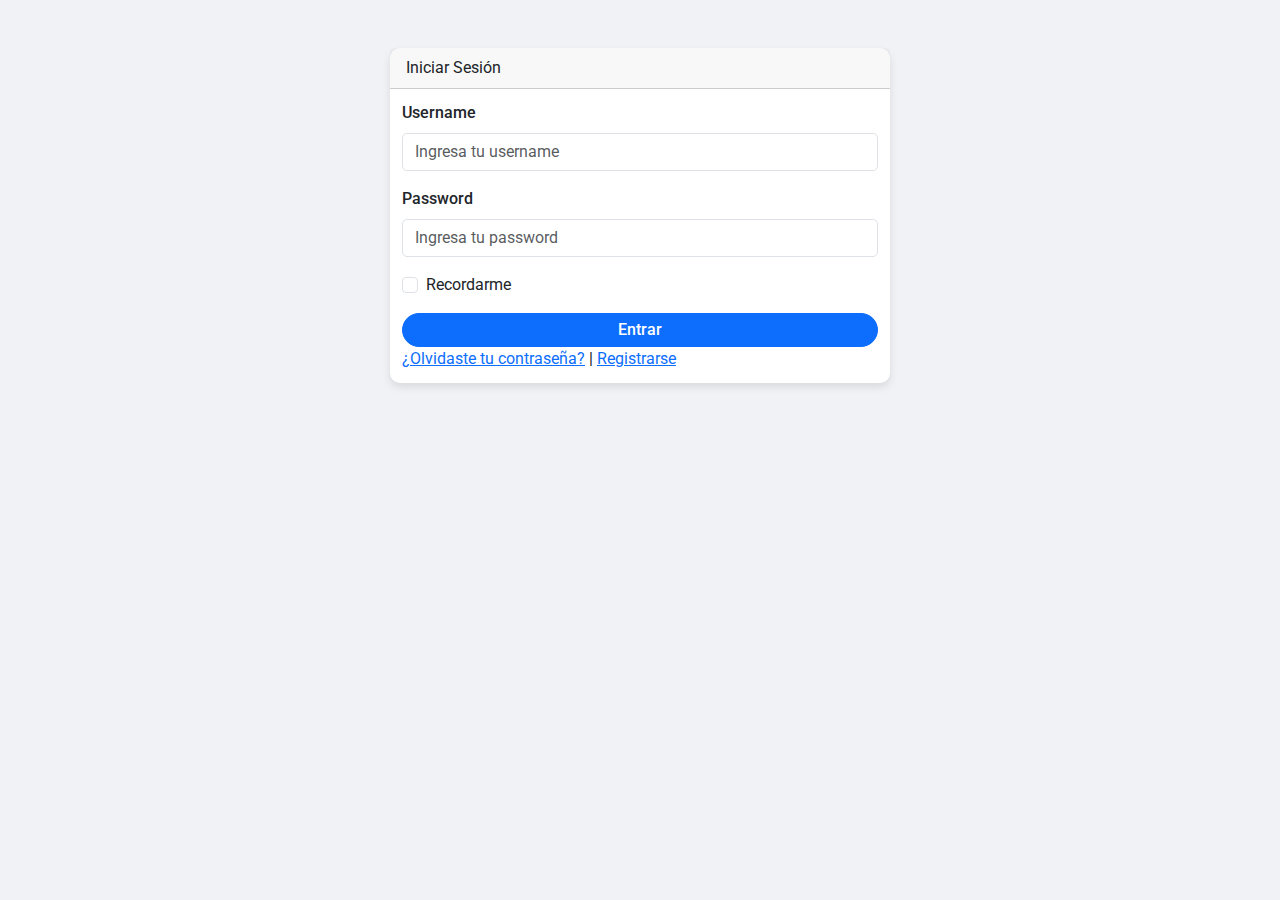
<file: login.html>
<!DOCTYPE html>
<html lang="es">
<head>
  <meta charset="UTF-8">
  <title>Iniciar Sesión</title>
  <meta name="viewport" content="width=device-width, initial-scale=1">
  <!-- Bootstrap CSS -->
  <link href="https://cdn.jsdelivr.net/npm/bootstrap@5.3.0/dist/css/bootstrap.min.css" rel="stylesheet">
  <!-- Custom CSS -->
  <link rel="stylesheet" href="styles.css">
</head>
<body>

  <div class="container">
    <div class="centered-form">
      <div class="card">
        <div class="card-header">
          Iniciar Sesión
        </div>
        <div class="card-body">
          <form id="loginForm" action="timeline.html">
            <div class="mb-3">
              <label for="username" class="form-label">Username</label>
              <input 
                type="text" 
                id="username" 
                class="form-control" 
                placeholder="Ingresa tu username"
              >
            </div>
            <div class="mb-3">
              <label for="password" class="form-label">Password</label>
              <input 
                type="password" 
                id="password" 
                class="form-control" 
                placeholder="Ingresa tu password"
              >
            </div>
            <div class="mb-3 form-check">
              <input type="checkbox" class="form-check-input" id="remember">
              <label class="form-check-label" for="remember">Recordarme</label>
            </div>
            <button type="submit" class="btn btn-primary w-100">Entrar</button>

            <div class="form-text-links">
              <a href="#">¿Olvidaste tu contraseña?</a> | 
              <a href="register.html">Registrarse</a>
            </div>
          </form>
        </div>
      </div>
    </div>
  </div>

  <!-- jQuery -->
  <script src="https://code.jquery.com/jquery-3.6.0.min.js"></script>
  <!-- Bootstrap JS Bundle -->
  <script src="https://cdn.jsdelivr.net/npm/bootstrap@5.3.0/dist/js/bootstrap.bundle.min.js"></script>
  <script>
    $(document).ready(function(){
      $('#loginForm').on('submit', function(e){
        var username = $('#username').val().trim();
        var password = $('#password').val().trim();
        if(username === "" || password === ""){
          alert("Por favor, complete todos los campos.");
          e.preventDefault();
        }
      });
    });
  </script>
</body>
</html>
</file>
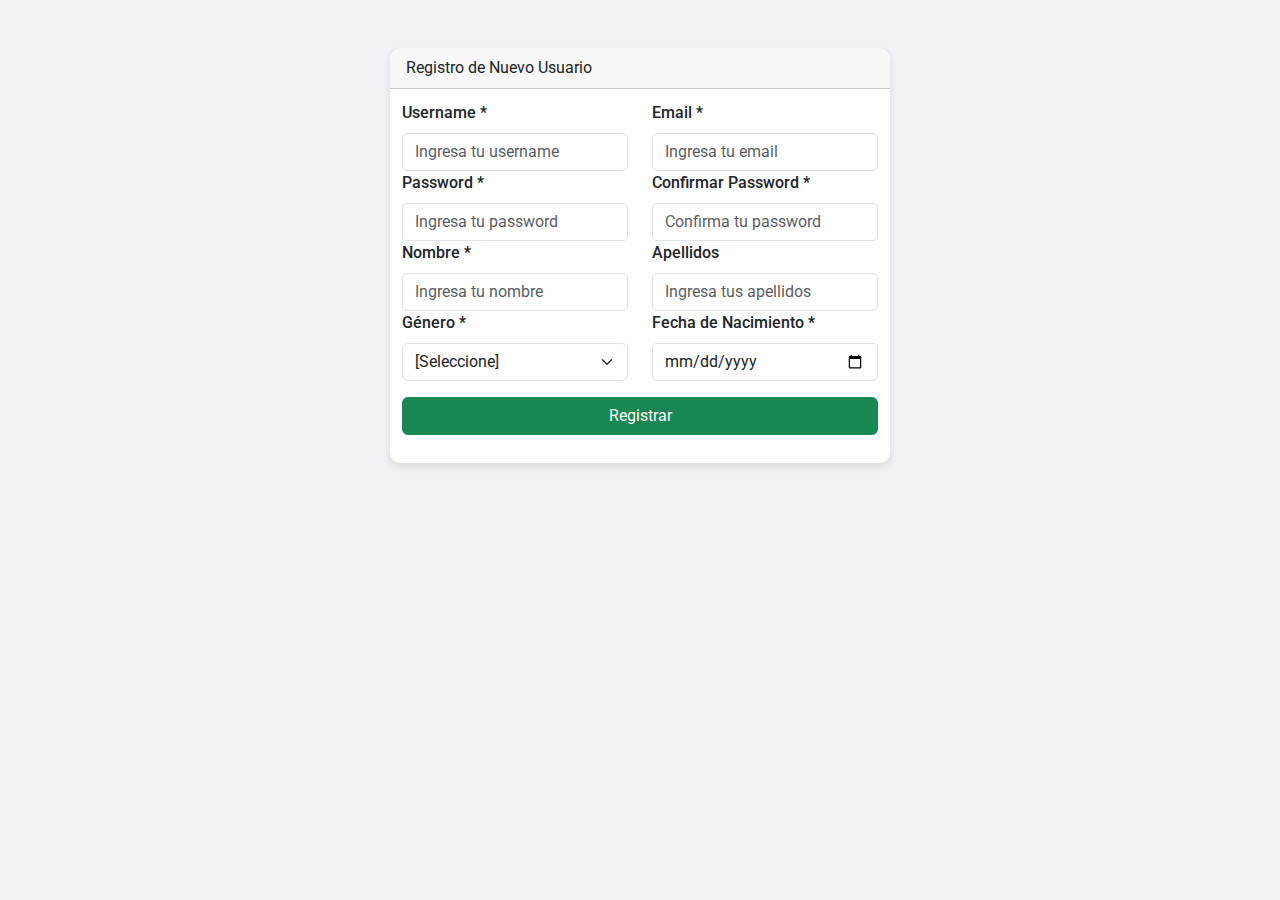
<file: register.html>
<!DOCTYPE html>
<html lang="es">
<head>
  <meta charset="UTF-8">
  <title>Registro de Nuevo Usuario</title>
  <meta name="viewport" content="width=device-width, initial-scale=1">
  <!-- Bootstrap CSS -->
  <link href="https://cdn.jsdelivr.net/npm/bootstrap@5.3.0/dist/css/bootstrap.min.css" rel="stylesheet">
  <!-- Custom CSS -->
  <link rel="stylesheet" href="styles.css">
</head>
<body>

  <div class="container">
    <div class="centered-form">
      <div class="card">
        <div class="card-header">
          Registro de Nuevo Usuario
        </div>
        <div class="card-body">
          <form id="registerForm" action="login.html">
            <!-- Fila 1: Username y Email -->
            <div class="row form-row">
              <div class="col-md-6">
                <label for="username" class="form-label">Username *</label>
                <input 
                  type="text" 
                  id="username" 
                  class="form-control" 
                  placeholder="Ingresa tu username"
                >
              </div>
              <div class="col-md-6">
                <label for="email" class="form-label">Email *</label>
                <input 
                  type="email" 
                  id="email" 
                  class="form-control" 
                  placeholder="Ingresa tu email"
                >
              </div>
            </div>

            <!-- Fila 2: Password y Confirmar Password -->
            <div class="row form-row">
              <div class="col-md-6">
                <label for="password" class="form-label">Password *</label>
                <input 
                  type="password" 
                  id="password" 
                  class="form-control" 
                  placeholder="Ingresa tu password"
                >
              </div>
              <div class="col-md-6">
                <label for="confirmPassword" class="form-label">Confirmar Password *</label>
                <input 
                  type="password" 
                  id="confirmPassword" 
                  class="form-control" 
                  placeholder="Confirma tu password"
                >
              </div>
            </div>

            <!-- Fila 3: Nombre y Apellidos -->
            <div class="row form-row">
              <div class="col-md-6">
                <label for="nombre" class="form-label">Nombre *</label>
                <input 
                  type="text" 
                  id="nombre" 
                  class="form-control" 
                  placeholder="Ingresa tu nombre"
                >
              </div>
              <div class="col-md-6">
                <label for="apellidos" class="form-label">Apellidos</label>
                <input 
                  type="text" 
                  id="apellidos" 
                  class="form-control" 
                  placeholder="Ingresa tus apellidos"
                >
              </div>
            </div>

            <!-- Fila 4: Género y Fecha de Nacimiento -->
            <div class="row form-row">
              <div class="col-md-6">
                <label for="genero" class="form-label">Género *</label>
                <select id="genero" class="form-select">
                  <option value="">[Seleccione]</option>
                  <option value="Hombre">Hombre</option>
                  <option value="Mujer">Mujer</option>
                  <option value="No Aplica">No Aplica</option>
                  <option value="Prefiero no Decirlo">Prefiero no Decirlo</option>
                  <option value="Otro">Otro</option>
                </select>
              </div>
              <div class="col-md-6">
                <label for="fechaNacimiento" class="form-label">Fecha de Nacimiento *</label>
                <input 
                  type="date" 
                  id="fechaNacimiento" 
                  class="form-control" 
                  placeholder="dd/mm/aaaa"
                >
              </div>
            </div>

            <!-- Campo que aparece si Género es "Otro" -->
            <div class="row form-row">
              <div class="col-md-12" id="otroGeneroDiv">
                <label for="otroGenero" class="form-label">Especifique género</label>
                <input 
                  type="text" 
                  id="otroGenero" 
                  class="form-control" 
                  placeholder="Especifique su género"
                >
              </div>
            </div>

            <!-- Botón Registrar -->
            <button type="submit" class="btn btn-success w-100 mt-3">Registrar</button>
          </form>

          <!-- Sección para mensajes de error -->
          <div id="errorMessages" class="mt-3 text-danger"></div>
        </div>
      </div>
    </div>
  </div>

  <!-- jQuery -->
  <script src="https://code.jquery.com/jquery-3.6.0.min.js"></script>
  <!-- Bootstrap JS Bundle -->
  <script src="https://cdn.jsdelivr.net/npm/bootstrap@5.3.0/dist/js/bootstrap.bundle.min.js"></script>
  <script>
    $(document).ready(function(){
      // Mostrar u ocultar input extra para género "Otro"
      $('#genero').change(function(){
        if($(this).val() === "Otro"){
          $('#otroGeneroDiv').show();
        } else {
          $('#otroGeneroDiv').hide();
        }
      });
      
      // Validaciones al enviar el formulario
      $('#registerForm').on('submit', function(e){
        var errors = [];
        var username = $('#username').val().trim();
        var password = $('#password').val().trim();
        var confirmPassword = $('#confirmPassword').val().trim();
        var email = $('#email').val().trim();
        var nombre = $('#nombre').val().trim();
        var genero = $('#genero').val();
        var fechaNacimiento = $('#fechaNacimiento').val();

        if(username === "") errors.push("Username es obligatorio.");
        if(password === "") errors.push("Password es obligatorio.");
        if(confirmPassword === "") errors.push("Confirmar Password es obligatorio.");
        if(email === "") errors.push("Email es obligatorio.");
        if(nombre === "") errors.push("Nombre es obligatorio.");
        if(genero === "") errors.push("Género es obligatorio.");
        if(fechaNacimiento === "") errors.push("Fecha de Nacimiento es obligatoria.");

        if(password !== "" && confirmPassword !== "" && password !== confirmPassword) {
          errors.push("Los passwords no coinciden.");
        }
        if(email !== "" && !/^[^\s@]+@[^\s@]+\.[^\s@]+$/.test(email)){
          errors.push("El email no es válido.");
        }
        if(fechaNacimiento !== ""){
          var birthDate = new Date(fechaNacimiento);
          var today = new Date();
          var age = today.getFullYear() - birthDate.getFullYear();
          var m = today.getMonth() - birthDate.getMonth();
          if (m < 0 || (m === 0 && today.getDate() < birthDate.getDate())) {
              age--;
          }
          if(age < 18){
            errors.push("Debe tener al menos 18 años.");
          }
        }
        
        if(errors.length > 0){
          e.preventDefault();
          $('#errorMessages').html(errors.join("<br>"));
        }
      });
    });
  </script>
</body>
</html>
</file>
<file: styles.css>
/* Importar fuente Google: Roboto */
@import url('https://fonts.googleapis.com/css2?family=Roboto:wght@400;500;700&display=swap');

/* Estilos Globales */
body {
  font-family: 'Roboto', sans-serif;
  background-color: #f0f2f5;
  color: #333;
  margin: 0;
  padding: 0;
}

/* Navbar */
.navbar {
  background: linear-gradient(135deg, #4e54c8, #cf3122);
  padding: 0.5rem 1rem;
}
.navbar .navbar-brand {
  color: #fff;
  font-size: 1.5rem;
  font-weight: 700;
}
.navbar .nav-btn {
  margin-left: 0.5rem;
}

/* Contenedores y Titulados */
.container {
  margin-top: 2rem;
}

.centered-form {
  max-width: 500px; /* Ajusta el ancho deseado */
  margin: 3rem auto;
}

/* Layout tipo Masonry (Pinterest) */
.masonry {
  column-count: 3;
  column-gap: 1rem;
}
.masonry-item {
  break-inside: avoid;
  margin-bottom: 1rem;
}

/* Responsividad */
@media (max-width: 992px) {
  .masonry {
    column-count: 2;
  }
}
@media (max-width: 576px) {
  .masonry {
    column-count: 1;
  }
}

/* Cards */
.card {
  border: none;
  border-radius: 10px;
  box-shadow: 0 4px 8px rgba(0,0,0,0.1);
  margin-bottom: 1rem;
  transition: transform 0.2s ease;
  background-color: #fff;
}
.card:hover {
  transform: translateY(-5px);
}
.card-img-top {
  border-top-left-radius: 10px;
  border-top-right-radius: 10px;
  cursor: pointer;
}
.card-body {
  padding: 0.75rem;
}

/* Botones */
.btn-primary, .btn-outline-primary, .btn-outline-danger {
  border-radius: 20px;
  padding: 0.25rem 1rem;
  font-weight: 500;
  transition: background-color 0.3s ease, color 0.3s ease;
}
.btn-primary:hover, .btn-outline-primary:hover, .btn-outline-danger:hover {
  opacity: 0.9;
}

/* Botón Like personalizado */
.like-btn {
  cursor: pointer;
  transition: color 0.3s ease;
}
.like-btn.liked {
  color: #e0245e;
}

/* Formularios */
.form-control {
  border-radius: 5px;
}
.form-label {
  font-weight: 500;
}

/* Footer (opcional) */
.footer {
  text-align: center;
  padding: 1rem 0;
  margin-top: 2rem;
  background-color: #fff;
  border-top: 1px solid #eaeaea;
}

/* Ocultar input extra para género "Otro" */
#otroGeneroDiv {
  display: none;
}
</file>
